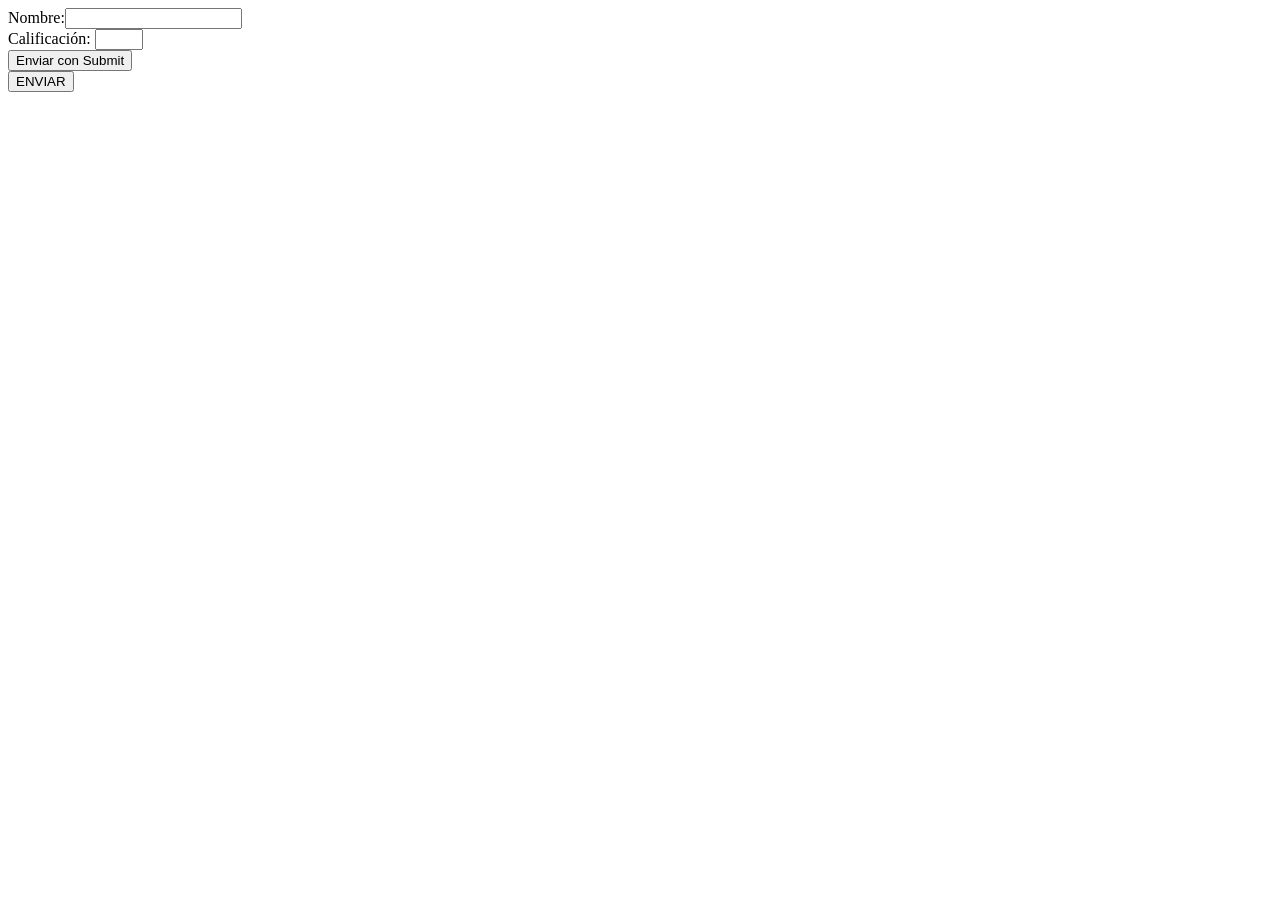
<file: ejemplosformularios/formulario00.html>
<!DOCTYPE html>
<html>
<head>
<meta charset="UTF-8">
<title> Formulario Básico</title>   
</head>
<body>
<form action="procesar00.php"  method="POST">
 Nombre:<input name="nombre" type="text"><br>
 Calificación: <input  name="nota" type="number" min="1" max="10"><br>
 <input name="EnviarS"   value="Enviar con Submit" type="submit"><br>
 <button name="EnviarB"  value="Enviar con Botón"> ENVIAR</button>
</form>
</body>    
</html>
</file>
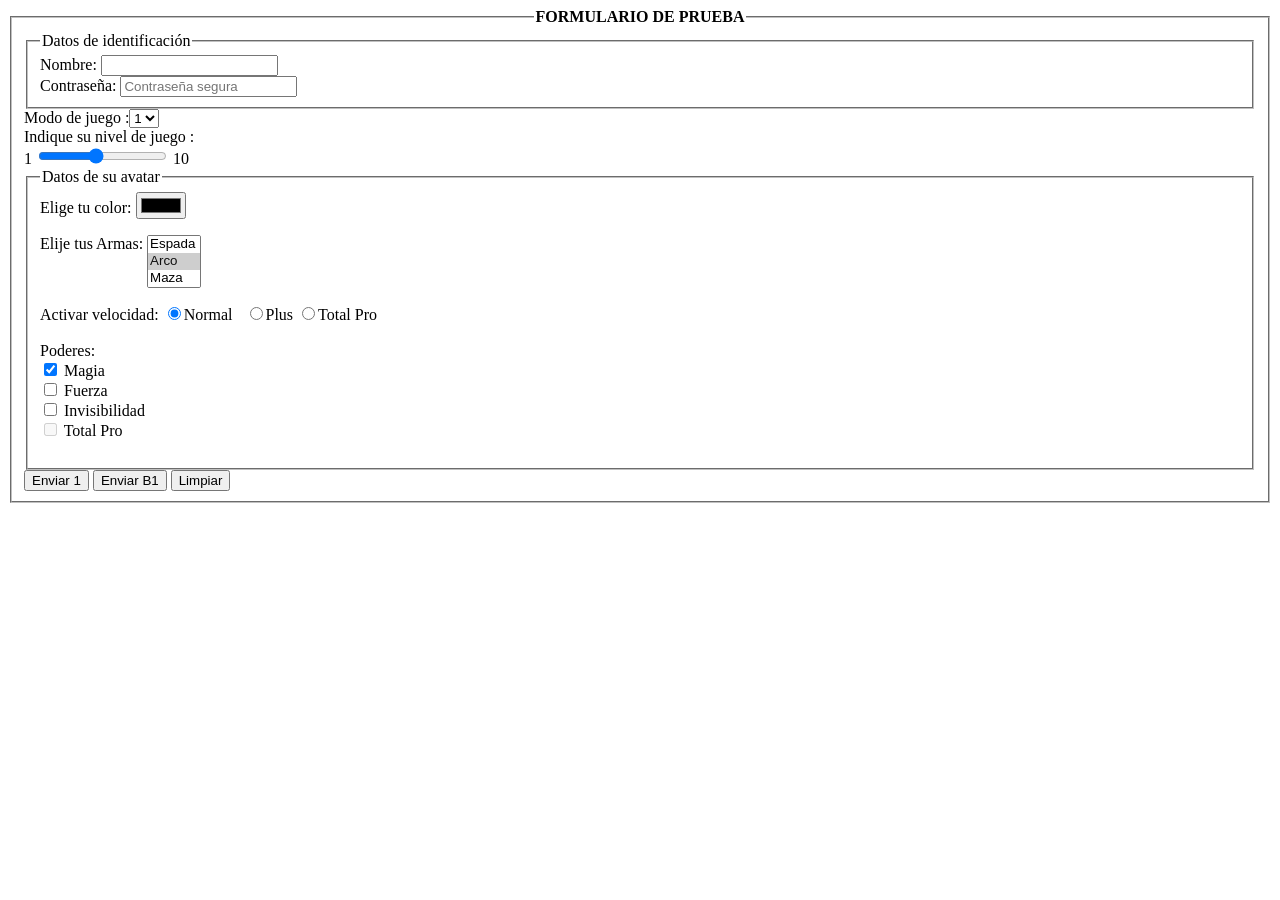
<file: ejemplosformularios/formulario01.html>
<!DOCTYPE html>
<html>
<head>
<meta charset="UTF-8">
<title>Ejemplo de formulario</title>
</head>
<body>
	<form method="post" action="procesar01.php">
		<fieldset>
			<legend style="text-align: center">
				<b>FORMULARIO DE PRUEBA</b>
			</legend>
			<fieldset>
				<legend>Datos de identificación</legend>
				Nombre: <input name="nombre"  type="text" required><br>
				Contraseña: <input name="clave" type="password" placeholder="Contraseña segura" size=20>
			</fieldset>


			Modo de juego :<select name="modo">
				<option>1</option>
				<option>2</option>
				<option>3</option>
			</select> <br> Indique su nivel de juego :<br>
            1 <input type="range" name="nivel" min="1" max="10" step="2"> 10<br>

			<fieldset>
				<legend>Datos de su avatar</legend>
				Elige tu color: <input type="color" name="tucolor"> <br>
				<p>
					Elije tus Armas: <select name="armas[]" size="3" multiple
						style="vertical-align: top;">
						<option value="ES">Espada</option>
						<option value="AR" selected="selected">Arco</option>
						<option value="MA">Maza</option>
						<option value="BA">Ballesta</option>
						<option>Lanza</option>
					</select>
				</p>

				Activar velocidad:
				<input name="velocidad" value="1" checked="checked" type=radio>Normal &nbsp;
				<input name="velocidad" value="2" type=radio>Plus
                <input name="velocidad" value="3" type=radio>Total Pro <br>
				 <br>
				Poderes:<br>
				 <input name="poderes[]" value="magia" type="checkbox" checked="checked"> Magia<br> 
				 <input name="poderes[]" value="fuerza" type="checkbox"> Fuerza<br>
				 <input name="poderes[]" value="invisibilidad" type="checkbox"> Invisibilidad<br>
				 <input name="poderes[]" value="super" type="checkbox" disabled> Total Pro<br> <br>
			</fieldset>
			<input type="submit" value="Enviar 1">
			<button name="B1" value="B100">Enviar B1</button>
			<input type="reset" value="Limpiar">
		</fieldset>
	</form>

</body>
</html>
</file>
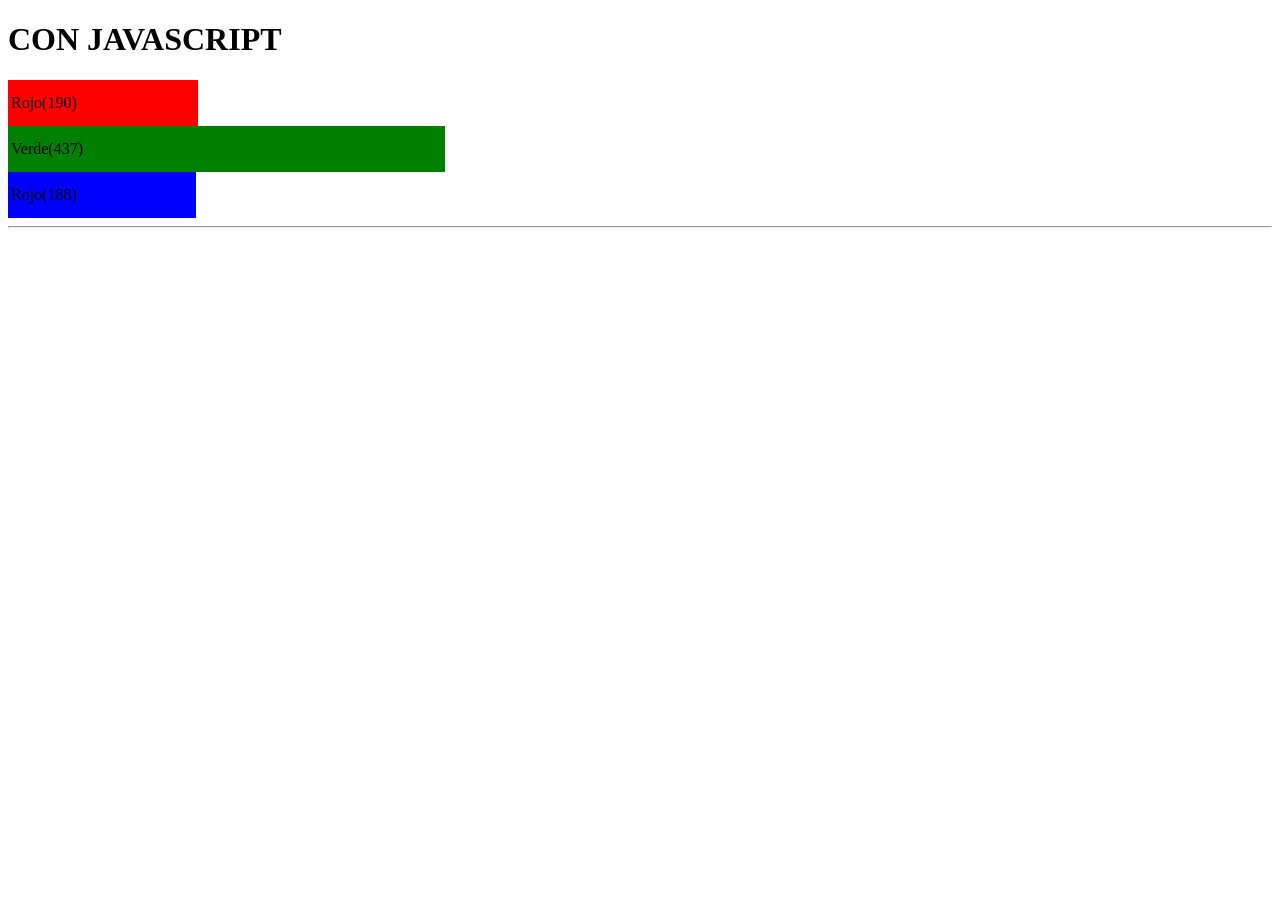
<file: soluciones01/07.html>
<!-- VERSION DONDE TODO ESTA GENERADO POR EL CLIENTE (Javascript)-->
<!DOCTYPE html>
<html>

<head>
	<meta charset="UTF-8">
	<style>
		table,
		td,
		th {
			border: 0px;
		}
	</style>
</head>
<script>
	// Función auxiliar
	function random_int(min, max) {
		return Math.floor((Math.random() * (max - min + 1)) + min);
	}
    // Modifica al longitud de la tabla aleatoriamente
	function generar() {
		var nred   = random_int(50, 500);
		var ngreen = random_int(50, 500);
		var nblue  = random_int(50, 500);
		document.getElementById("tred").width = nred;
		document.getElementById("tgreen").width = ngreen;
		document.getElementById("tblue").width = nblue;
		document.getElementById("vred").innerHTML = " Rojo(" + nred + ")";
		document.getElementById("vgreen").innerHTML = " Verde(" + ngreen + ")";
		document.getElementById("vblue").innerHTML = " Rojo(" + nblue + ")";
		// Se vuelve a llamar a los 2 segundos
		setTimeout(generar, 2000);

	}

</script>

<body onload="generar()">
	<h1> CON JAVASCRIPT </h1>

	<table style="background-color:red" id="tred">
		<tr>
			<td id="vred" height="40px"></td>
		</tr>
	</table>
	<table style="background-color:green" id="tgreen">
		<tr>
			<td id="vgreen" height="40px"></td>
		</tr>
	</table>
	<table style="background-color:blue" id="tblue">
		<tr>
			<td id="vblue" height="40px"></td>
		</tr>
	</table>

	<hr>
</body>

</html>
</file>
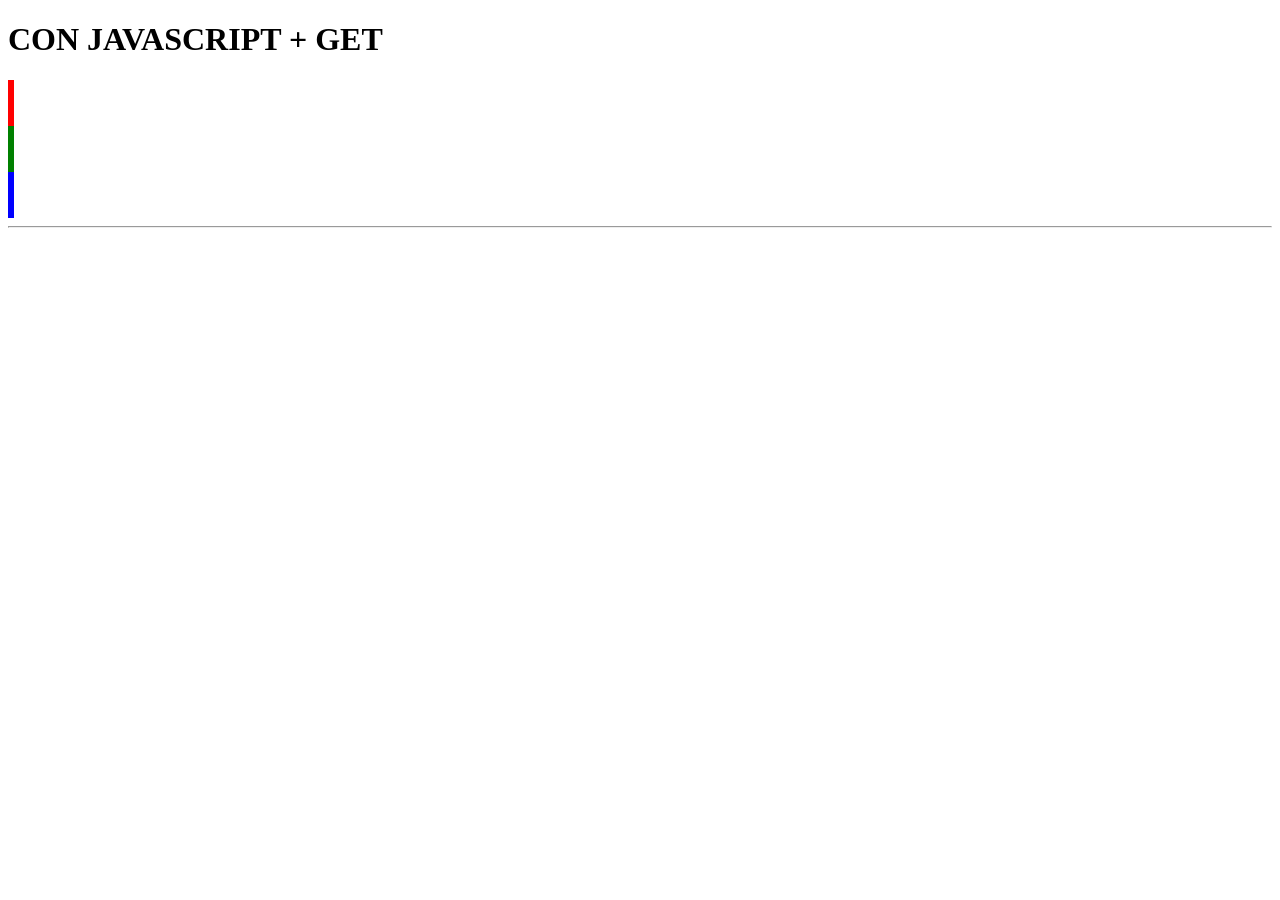
<file: soluciones01/07c.html>
<!-- VERSIÓN CLIENTE: PIDE DE AJAX LOS DATOS Y GENERA LA VISTA -->
<!DOCTYPE html>
<html>
<head>
<meta charset="UTF-8">
<style>
table, td, th {
	border: 0px;
}
</style>
</head>
<script>
	
  const cargardatos = async () => {
  const url = "07s.php";
  // Realizo la petición
  const res = await fetch(url);
  // Espero por los resultados
  var datos = await res.json();
  var nred  =  datos[0];
  var ngreen = datos[1];
  var nblue  = datos[2];
  document.getElementById("tred")  .width  =  nred; 
  document.getElementById("tgreen").width  =  ngreen;
  document.getElementById("tblue") .width  =  nblue;
  document.getElementById("vred") .innerHTML   = " Rojo("+nred+")";
  document.getElementById("vgreen").innerHTML  = " Verde("+ngreen+")";
  document.getElementById("vblue") .innerHTML  = " Rojo("+nblue+")";
  setTimeout (cargardatos,2000);
};
	
	
</script>
<body onload="cargardatos()">
	<h1> CON JAVASCRIPT + GET </h1>
   
    <table style="background-color:red" id="tred">
		<tr>
			<td  id="vred" height="40px"></td>
		</tr>
	</table>
   <table style="background-color:green" id="tgreen">
		<tr>
			<td id="vgreen"  height="40px"></td>
		</tr>
	</table>	
	<table style="background-color:blue"  id="tblue">
		<tr>
			<td  id= "vblue" height="40px"></td>
		</tr>
	</table>
   
<hr>
</body>
</html>
</file>
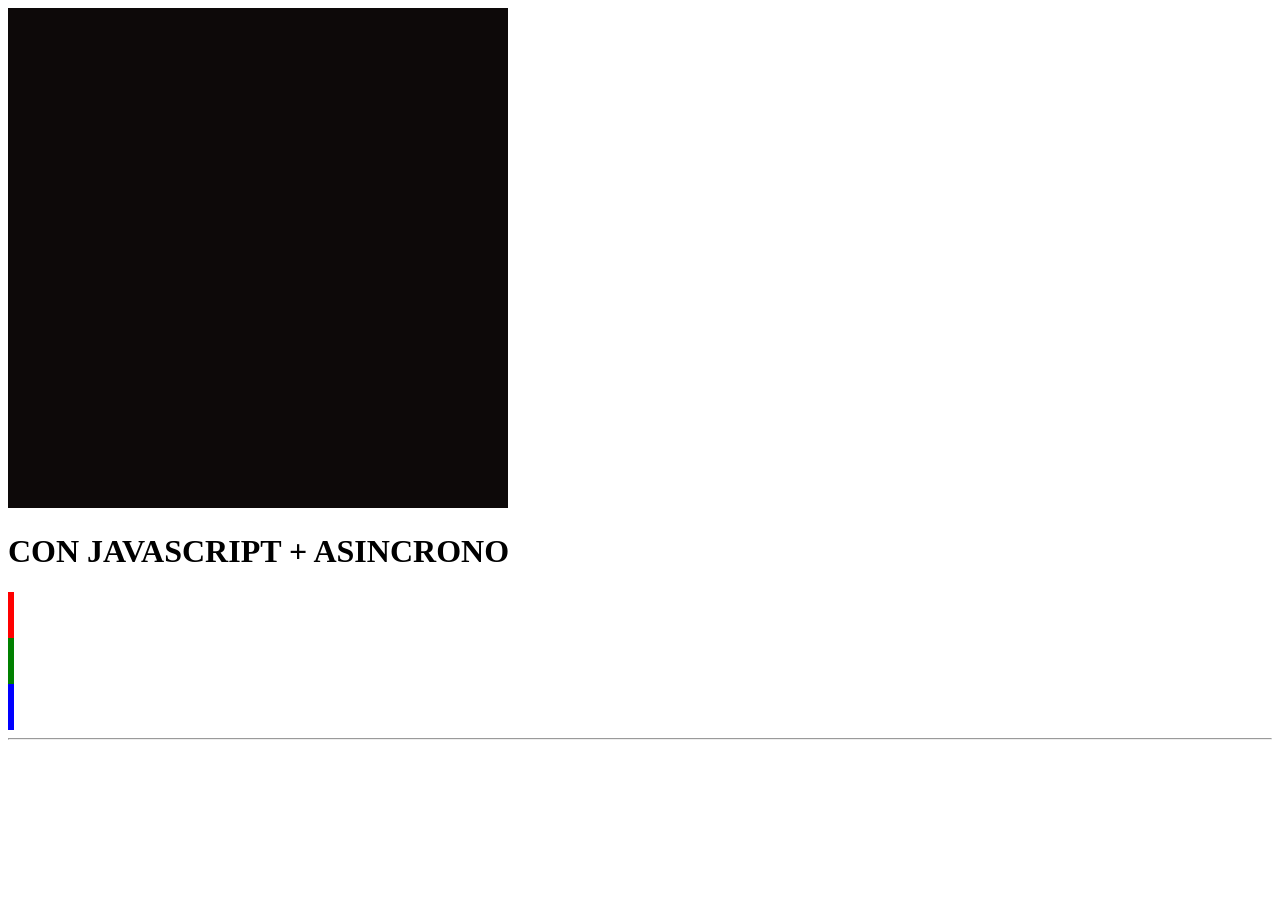
<file: soluciones01/07cCamva.html>
<!-- VERSIÓN CLIENTE: PIDE DE AJAX LOS DATOS Y GENERA LA VISTA -->
<!DOCTYPE html>
<html>
<head>
<meta charset="UTF-8">
<style>
table, td, th {
	border: 0px;
}
</style>
</head>


<style>
  canvas {
      width: 500px;
      height: 500px;
      background-color: #0D0909;
  }
</style>




<script>
	
  const cargardatos = async () => {
  const url = "07s.php";
  // Realizo la petición
  const res = await fetch(url);
  // Espero por los resultados
  var datos = await res.json();
  var nred  =  datos[0];
  var ngreen = datos[1];
  var nblue  = datos[2];
  document.getElementById("tred")  .width  =  nred; 
  document.getElementById("tgreen").width  =  ngreen;
  document.getElementById("tblue") .width  =  nblue;
  document.getElementById("vred") .innerHTML   = " Rojo("+nred+")";
  document.getElementById("vgreen").innerHTML  = " Verde("+ngreen+")";
  document.getElementById("vblue") .innerHTML  = " Rojo("+nblue+")";
  setTimeout (cargardatos,2000);
};
	
	
</script>
<body onload="cargardatos()">

  <canvas id="pizarra"></canvas>
	<h1> CON JAVASCRIPT + ASINCRONO </h1>
   
    <table style="background-color:red" id="tred">
		<tr>
			<td  id="vred" height="40px"></td>
		</tr>
	</table>
   <table style="background-color:green" id="tgreen">
		<tr>
			<td id="vgreen"  height="40px"></td>
		</tr>
	</table>	
	<table style="background-color:blue"  id="tblue">
		<tr>
			<td  id= "vblue" height="40px"></td>
		</tr>
	</table>
   
<hr>


<script>
  //======================================================================
  // VARIABLES
  //======================================================================
  let miCanvas = document.querySelector('#pizarra');
  let lineas = [];
  let correccionX = 0;
  let correccionY = 0;
  let pintarLinea = false;
  // Marca el nuevo punto
  let nuevaPosicionX = 0;
  let nuevaPosicionY = 0;

  let posicion = miCanvas.getBoundingClientRect()
  correccionX = posicion.x;
  correccionY = posicion.y;

  miCanvas.width = 500;
  miCanvas.height = 500;

  //======================================================================
  // FUNCIONES
  //======================================================================

  /**
   * Funcion que empieza a dibujar la linea
   */
  function empezarDibujo () {
      pintarLinea = true;
      lineas.push([]);
  };

  /**
   * Funcion que guarda la posicion de la nueva línea
   */
  function guardarLinea() {
      lineas[lineas.length - 1].push({
          x: nuevaPosicionX,
          y: nuevaPosicionY
      });
  }

  /**
   * Funcion dibuja la linea
   */
  function dibujarLinea (event) {
      event.preventDefault();
      if (pintarLinea) {
          let ctx = miCanvas.getContext('2d')
          // Estilos de linea
          ctx.lineJoin = ctx.lineCap = 'round';
          ctx.lineWidth = 10;
          // Color de la linea
          ctx.strokeStyle = '#fff';
          // Marca el nuevo punto
          if (event.changedTouches == undefined) {
              // Versión ratón
              nuevaPosicionX = event.layerX;
              nuevaPosicionY = event.layerY;
          } else {
              // Versión touch, pantalla tactil
              nuevaPosicionX = event.changedTouches[0].pageX - correccionX;
              nuevaPosicionY = event.changedTouches[0].pageY - correccionY;
          }
          // Guarda la linea
          guardarLinea();
          // Redibuja todas las lineas guardadas
          ctx.beginPath();
          lineas.forEach(function (segmento) {
              ctx.moveTo(segmento[0].x, segmento[0].y);
              segmento.forEach(function (punto, index) {
                  ctx.lineTo(punto.x, punto.y);
              });
          });
          ctx.stroke();
      }
  }

  /**
   * Funcion que deja de dibujar la linea
   */
  function pararDibujar () {
      pintarLinea = false;
      guardarLinea();
  }

  //======================================================================
  // EVENTOS
  //======================================================================

  // Eventos raton
  miCanvas.addEventListener('mousedown', empezarDibujo, false);
  miCanvas.addEventListener('mousemove', dibujarLinea, false);
  miCanvas.addEventListener('mouseup', pararDibujar, false);

  // Eventos pantallas táctiles
  miCanvas.addEventListener('touchstart', empezarDibujo, false);
  miCanvas.addEventListener('touchmove', dibujarLinea, false);

</script>

</body>
</html>
</file>
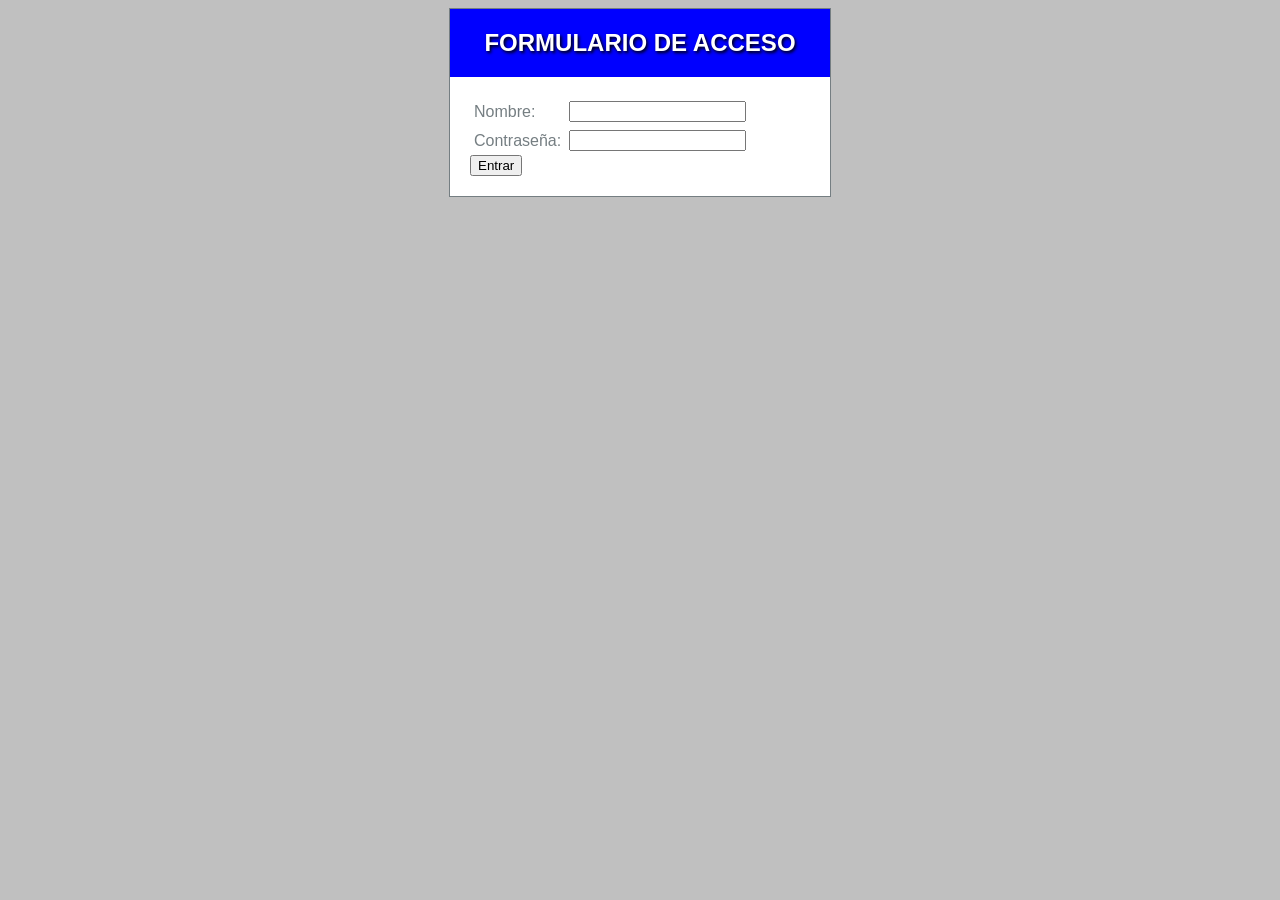
<file: soluciones04/01.html>
<!DOCTYPE html>
<html>
<head>
<meta charset="UTF-8">
<link href="default.css" rel="stylesheet" type="text/css" />
</head>
<body>
	<div id="container" style="width: 380px;">
		<div id="header">
			<h1>FORMULARIO DE ACCESO</h1>
		</div>

		<div id="content">

			<form name='entrada' method="get" action="01.php">
				<table  style="border: node; ">
					<tr>
						<td>Nombre:</td>
						<td><input type="text" name="nombre" size="20"></td>
					</tr>
					<tr>
						<td>Contraseña:</td>
						<td><input type="password" name="clave" size="20"></td>
					</tr>
				</table>
				<input type="submit" name="orden" value="Entrar">
			</form>
		</div>
	</div>
</body>
</html>
</file>
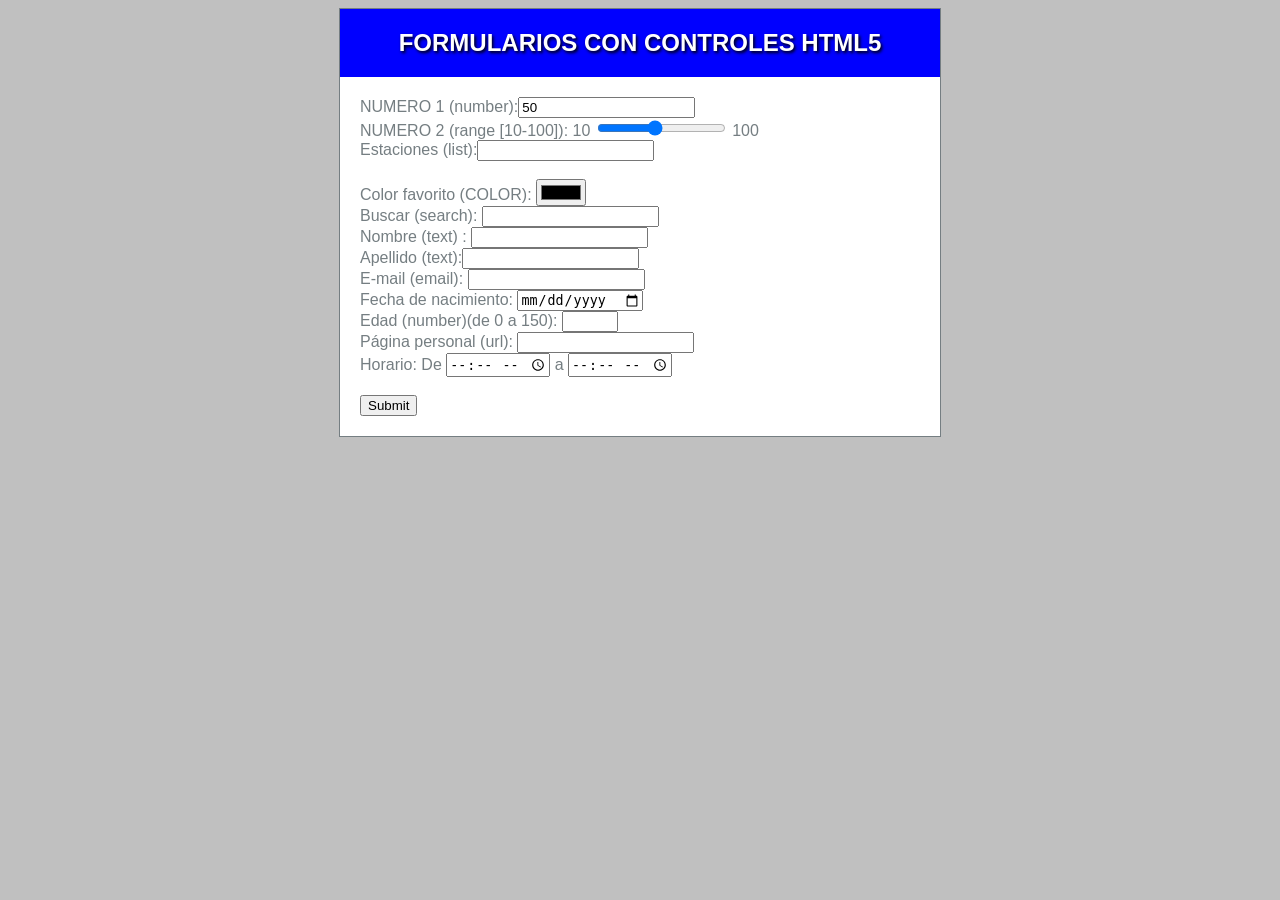
<file: soluciones04/03.html>
<!DOCTYPE html>
<html>
<head>
<meta charset="UTF-8">
<link href="default.css" rel="stylesheet" type="text/css" />
</head>
<body>
	<div id="container"  style="width: 600px;">
		<div id="header">
			<h1>FORMULARIOS CON CONTROLES HTML5</h1>
		</div>

		<div id="content">
			<form autocomplete="on" action="03.php">
	

				NUMERO 1 (number):<input type="number" name="numero1" value="50" /><br>
				NUMERO 2 (range [10-100]): 10 <input type="range" name="numero2"  min="10" max="100" value="50" /> 100
	            <br>
				Estaciones (list):<input list="estaciones" name="estacion">
				<datalist id="estaciones">
					<option value="Primavera">
					<option value="Verano">
					<option value="Otoño">
					<option value="Invierno">
				</datalist><br>
				<br /> Color favorito (COLOR):
				<input type="color"name="colorFavorito"> <br />
				 Buscar (search): <input type="search" name="busca"> <br /> 
				 Nombre (text) : <input type="text" name="nombre"> <br />
				 Apellido (text):<input type="text" name="apellido"> <br /> 
				 E-mail (email): <input type="email" name="email" autocomplete="off"> <br />
				Fecha de nacimiento: <input type="date" name="fecha"> <br /> 
				Edad (number)(de 0 a 150): <input type="number" name="edad" min="0" max="150"> <br /> 
				Página personal (url): <input type="url" name="paginaPersonal"> <br>
				Horario: De <input type="time" name="horaEntrada"> a <input type="time" name="horaSalida">
				<br /> 
				
				<br /> <input type="submit">
				
			</form>

		</div>
	</div>
</body>
</html>
</file>
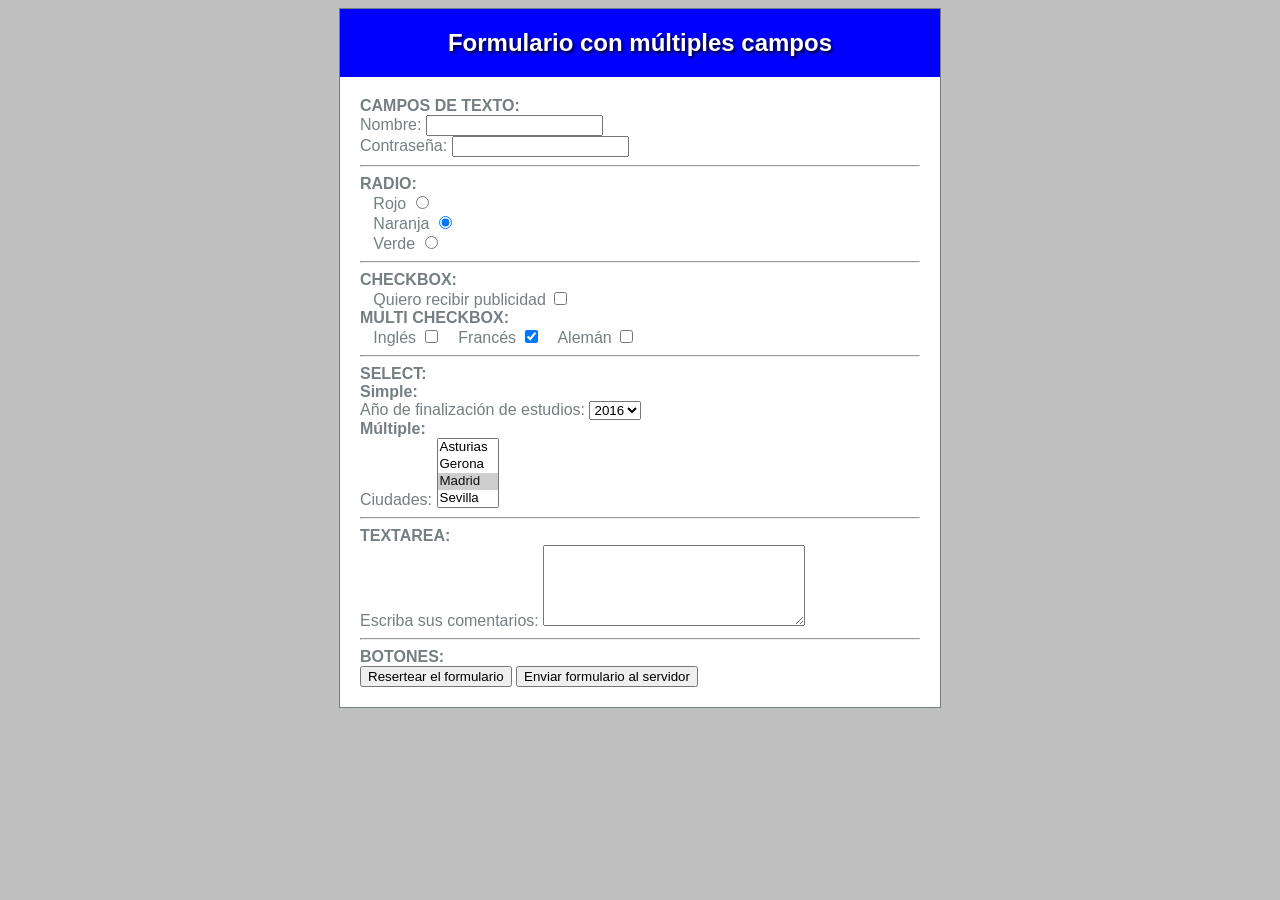
<file: soluciones04/04.html>
<!DOCTYPE html>
<html>
<head>
<meta charset="UTF-8">
<link href="default.css" rel="stylesheet" type="text/css" />
</head>
<body>
	<div id="container" style="width: 600px;">
		<div id="header">
			<h1>Formulario con múltiples campos</h1>
		</div>

		<div id="content">
			<form name="f1" action="04.php" method="get">
				<b>CAMPOS DE TEXTO:</b> <br /> Nombre: <input type="text"
					name="txtNombre" /> <br /> Contraseña: <input
					type="password" name="pswClave" /> <br />
				<hr />
				<b>RADIO:</b> <br /> &nbsp;&nbsp;
				 Rojo <input type="radio" value="Rojo" name="rdSemaforo" /> <br /> &nbsp;&nbsp;
				 Naranja <input type="radio" value="Naranja" name="rdSemaforo" checked="checked" />
				<br /> &nbsp;&nbsp; 
				 Verde <input type="radio" value="Verde" name="rdSemaforo" /> <br />
				<hr />
				<b>CHECKBOX:</b> <br /> &nbsp;&nbsp; Quiero recibir publicidad <input
					type="checkbox" name="cbPublicidad" value="Publicidad" /> <br />
				<b>MULTI CHECKBOX:</b> <br />
				<!-- Se declara el nombre terminado en [] para tratarlo en PHP como un array -->
				&nbsp;&nbsp; <label>Inglés</label> <input type="checkbox"
					name="cbIdioma[]" value="English" /> &nbsp;&nbsp; Francés <input
					type="checkbox" name="cbIdioma[]" checked="checked"
					value="Français" /> &nbsp;&nbsp; Alemán <input type="checkbox"
					name="cbIdioma[]" value="Deutch" />
				<hr />
				<b>SELECT: </b> <br /> <b>Simple:</b> <br /> Año de finalización
				de estudios: <select name="selAnioFinEstudios">
					<option value="2015">2015</option>
					<option value="2016" selected="selected">2016</option>
					<option value="2017">2017</option>
					<option value="2018">2018</option>
					<option value="2019">2019</option>
					<option value="2020">2020</option>
				</select>
				
				
				 <br /> <b>Múltiple:</b> <br /> Ciudades:
				<!-- Se declara el nombre terminado en [] para tratarlo en PHP como un array -->
				<select name="selCodigosPostales[]" multiple="multiple">
					<option value="33">Asturias</option>
					<option value="17">Gerona</option>
					<option value="28" selected="selected">Madrid</option>
					<option value="41">Sevilla</option>
					<option value="50" selected="selected">Zaragoza</option>
				</select> <br />
				<hr />
				<b>TEXTAREA:</b> <br /> Escriba sus comentarios:
				<textarea name="txaComentarios" rows="5" cols="30"
				 placeholder="Introduzca su comentario">

				</textarea>
				<hr />
				<b>BOTONES:</b> <br /> 
				 <input type="reset"   value="Resertear el formulario" />
				 <input type="submit" value="Enviar formulario al servidor" />

			</form>
		</div>
	</div>
</body>
</html>
</file>
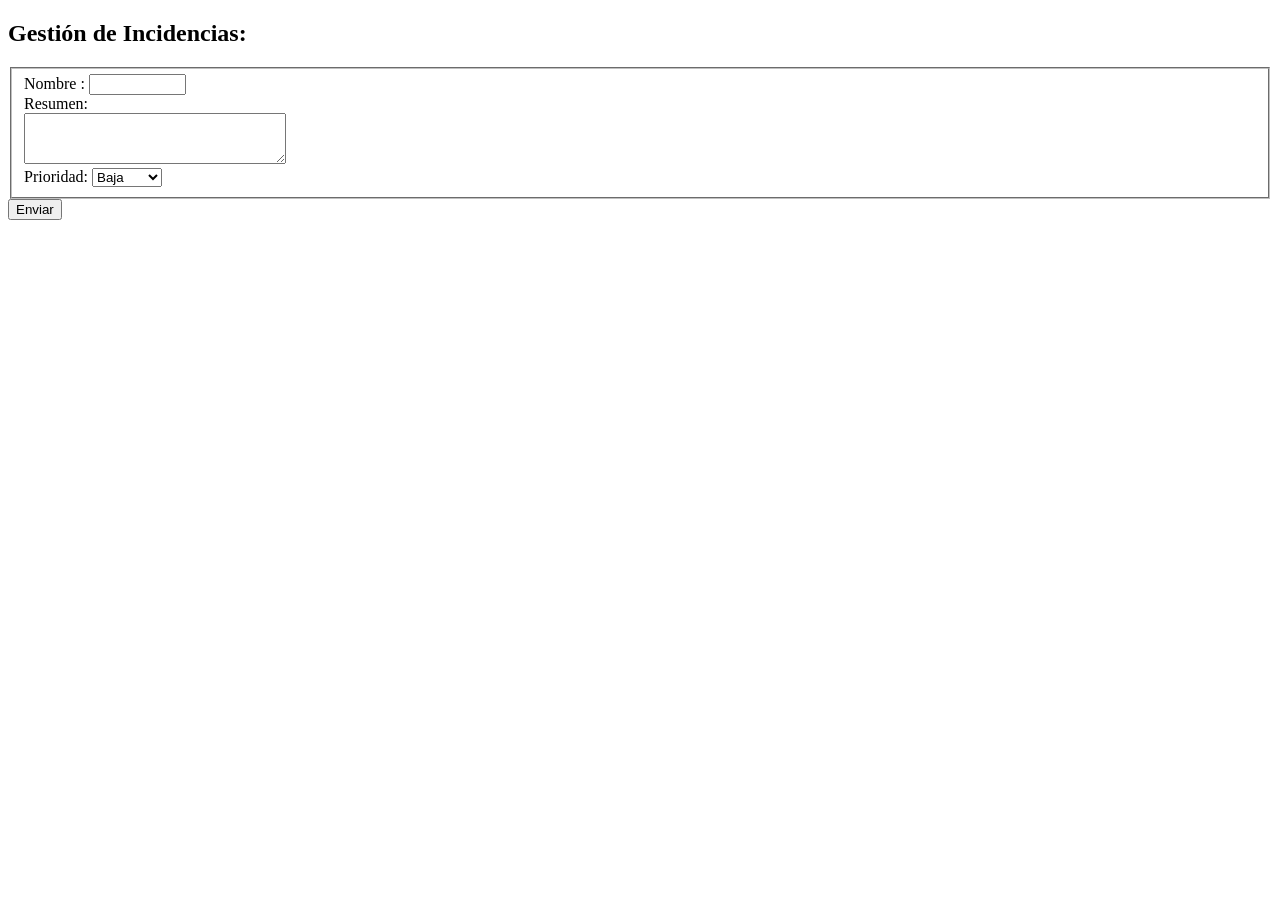
<file: exam/exam01-II/incidenciasform.html>
<!DOCTYPE html>
<html>
<head>
<meta charset="UTF-8">
<title>Gestión de Incidencias</title>
</head>
<body>
<h2> Gestión de Incidencias:</h2>
<form action="incidencias.php" method="post">
<fieldset>
Nombre : <input name="nombre" type="text" size="10"><br>
Resumen: <br>
<textarea name="resumen" rows="3" cols="30"></textarea><br>
Prioridad:
<select name="prioridad">
<option value="4" >Baja</option>
<option value="3" >Normal</option>
<option value="2" >Alta</option>
<option value="1" >Urgente</option>
</select>
</fieldset>
<input type="submit" value="Enviar">
</form>
</body>
</html>
</file>
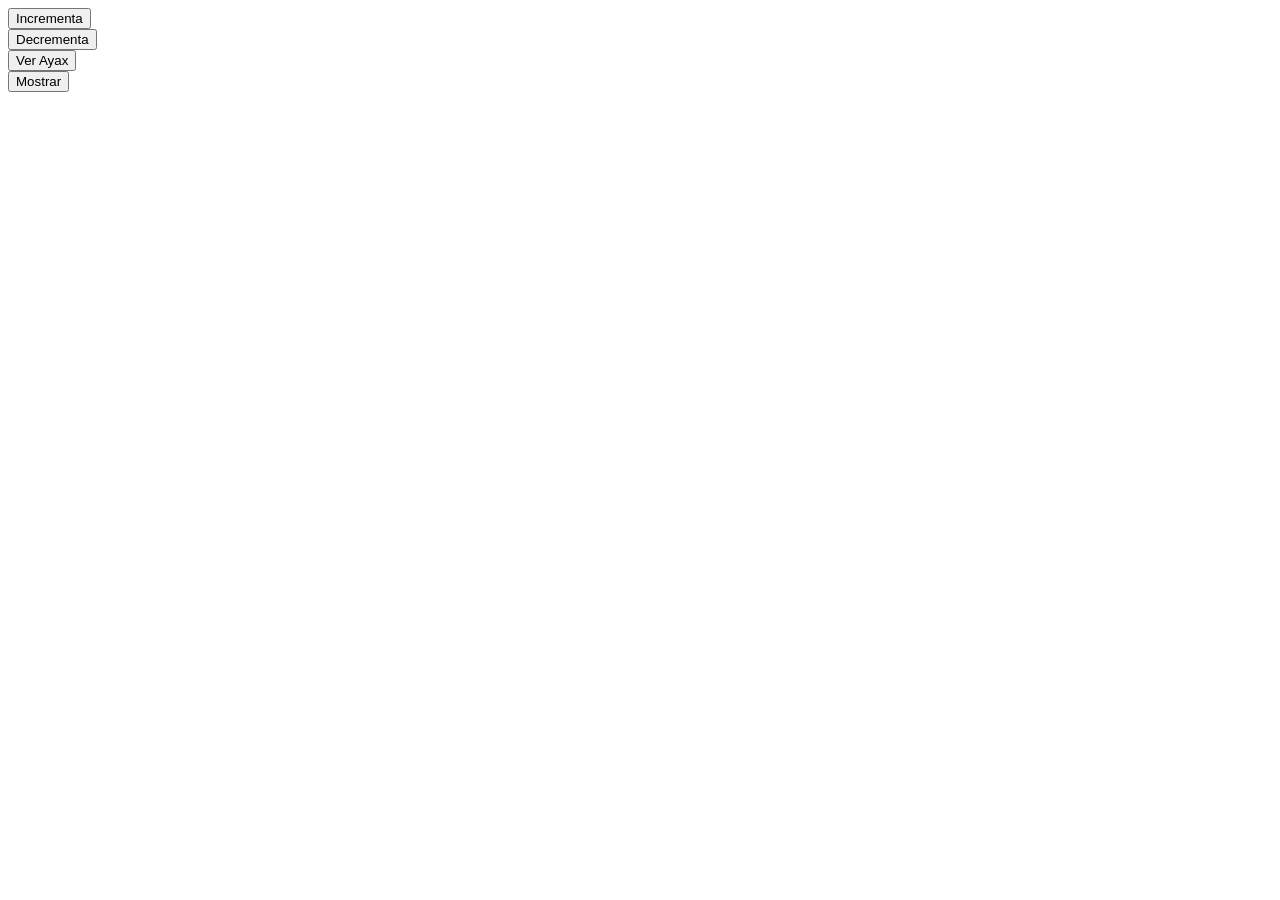
<file: Servicios_REST/Asincrono/cliente.html>
<!DOCTYPE html>
<html>
<head>
<meta charset="UTF-8">
<title>Pruebas AJAX</title>
<script type="text/javascript" src="funciones.js"></script>

</script>
</head>
<body>
<!-- Javascript llama directamente al php con AJAX-->
<button name="suma"   onclick="enviarmas()"   >Incrementa </button><br>
<button name="resta"  onclick="enviarmenos()" >Decrementa </button><br>
<button name="ver"    onclick="ver()" >Ver Ayax </button><br>
<!--  El navegador carga un nueva página pasandole parámetros -->
<form action="servidor.php?oper=ver" method='POST'>
<button >Mostrar </button>
</form>

</body>
</html>
</file>
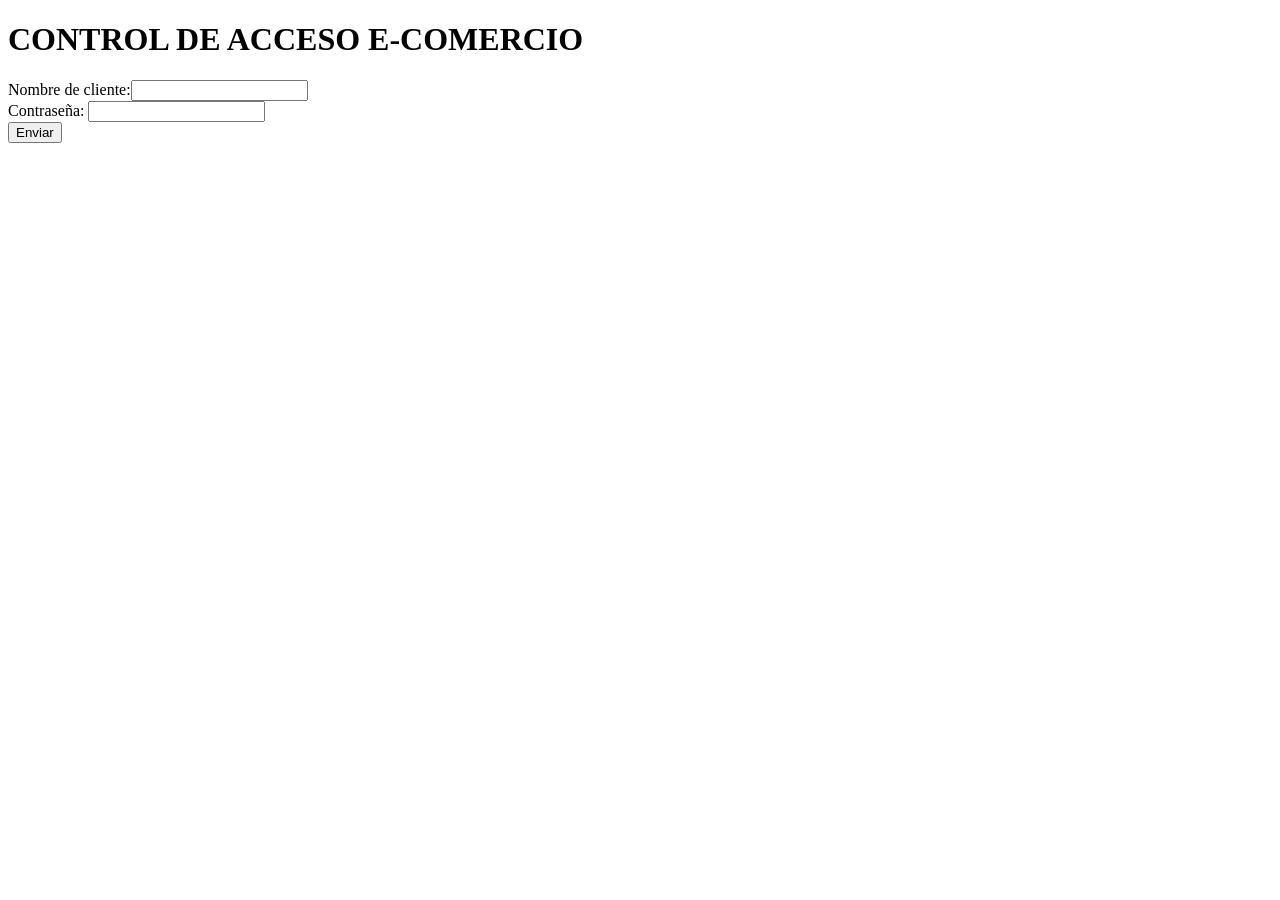
<file: soluciones09/ControlDB-I/acceso.html>
<!DOCTYPE html PUBLIC "-//W3C//DTD HTML 4.01 Transitional//EN" "http://www.w3.org/TR/html4/loose.dtd">
<html>
<head>
<meta http-equiv="Content-Type" content="text/html; charset=UTF-8">
<title>PEDIDOS DE CLIENTES</title>
</head>
<body>
 	 <h1> CONTROL DE ACCESO E-COMERCIO</h1>
      <form action="controlpedidos.php" method="GET">  
         Nombre de cliente:<input type="text" name="nombre"><br>  
         Contraseña:       <input type="password" name="clave"><br>  
         <input type="submit" value="Enviar">  
      </form>  
</body>
</html>
</file>
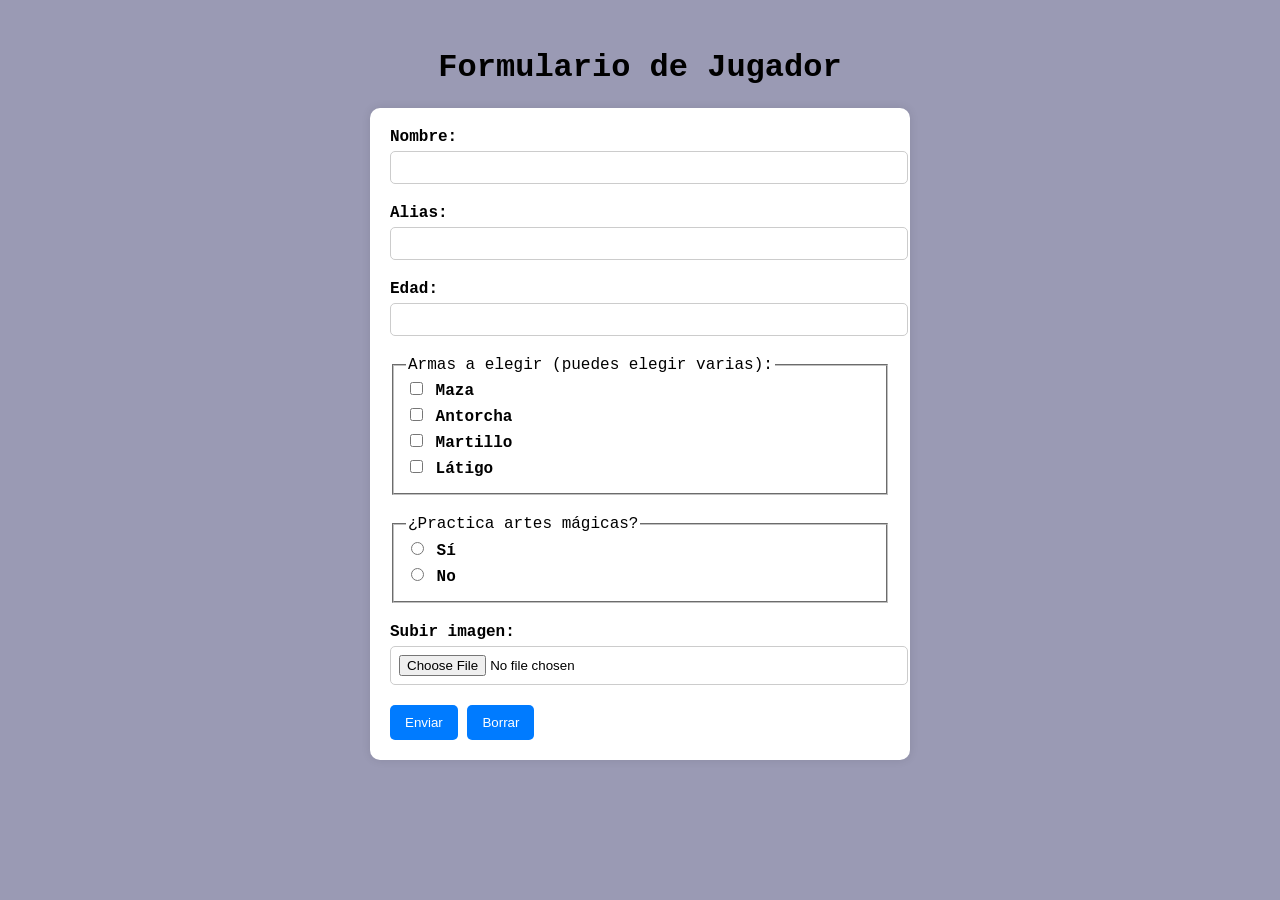
<file: tareas/subirdatosjugador/captura.html>
<!DOCTYPE html>
<html lang="es">
<head>
    <meta charset="UTF-8">
    <meta name="viewport" content="width=device-width, initial-scale=1.0">
    <title>Formulario de Jugador</title>
    <style>
        body {
    
            background-color: #9a9ab4;
            padding: 20px;
            font-family: "Lucida Console", "Courier New", monospace;
        }

        form {
            background-color: #fff;
            padding: 20px;
            border-radius: 10px;
            box-shadow: 0 0 10px rgba(0, 0, 0, 0.1);
            max-width: 500px;
            margin: 0 auto;
        }
        label {
            display: block;
            margin-bottom: 5px;
            font-weight: bold;
        }
        input[type="text"], input[type="number"], select, input[type="file"] {
            width: 100%;
            padding: 8px;
            margin-bottom: 20px;
            border: 1px solid #ccc;
            border-radius: 5px;
        }
        .weapons-options, .magic-options {
            margin-bottom: 20px;
        }
        button {
            background-color: #007BFF;
            color: #fff;
            padding: 10px 15px;
            border: none;
            border-radius: 5px;
            cursor: pointer;
        }
        button:hover {
            background-color: #0056b3;
        }
        
        .titulo {
            text-align: center;
            font-family: "Lucida Console", "Courier New", monospace;
        }
    </style>
</head>
<body>

    <h1 class="titulo">Formulario de Jugador</h1>

    <form method="post" enctype="multipart/form-data">
        <!-- Nombre -->
        <label for="nombre">Nombre:</label>
        <input type="text" id="nombre" name="nombre" required>

        <!-- Alias -->
        <label for="alias">Alias:</label>
        <input type="text" id="alias" name="alias" required>

        <!-- Edad -->
        <label for="edad">Edad:</label>
        <input type="number" id="edad" name="edad" min="0" required>

        <!-- Armas a elegir -->
        <fieldset class="weapons-options">
            <legend>Armas a elegir (puedes elegir varias):</legend>
            <label><input type="checkbox" name="armas[]" value="Maza"> Maza</label>
            <label><input type="checkbox" name="armas[]" value="Antorcha"> Antorcha</label>
            <label><input type="checkbox" name="armas[]" value="Martillo"> Martillo</label>
            <label><input type="checkbox" name="armas[]" value="Látigo"> Látigo</label>
        </fieldset>

        <!-- Artes Mágicas -->
        <fieldset class="magic-options">
            <legend>¿Practica artes mágicas?</legend>
            <label><input type="radio" name="artes_magicas" value="si" required> Sí</label>
            <label><input type="radio" name="artes_magicas" value="no" required> No</label>
        </fieldset>

        <!-- Subir imagen -->
        <input type="hidden" name="MAX_FILE_SIZE" value="50000" />
        <label for="imagen">Subir imagen:</label>
        <input type="file" id="imagen" name="imagen" accept="image/png">
        

        <!-- Botón de envío -->
        <button type="submit">Enviar</button>
        <button type="reset">Borrar</button>
        
    </form>

</body>
</html>
</file>
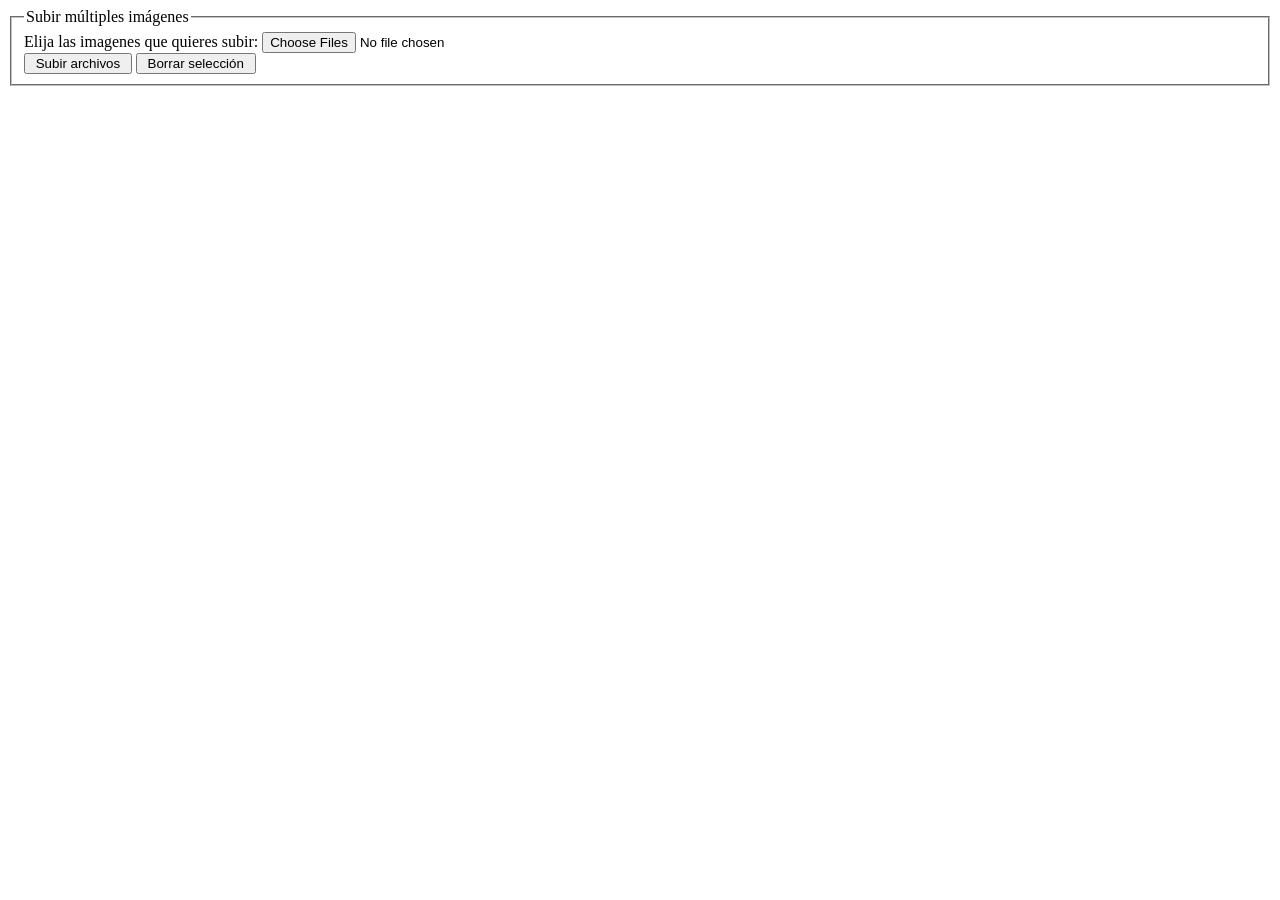
<file: tareas/subirMultiplesficheros/selectmultiple.html>
<!DOCTYPE html>
<html><head>
<meta http-equiv="content-type" content="text/html; charset=UTF-8">
  <meta charset="UTF-8">
  <title>SUBIR FICHEROS</title>
</head>
<body>
<div>
<form enctype="multipart/form-data" method="post" action="guardarimgmultiple.php">
  <fieldset>
    <legend>Subir múltiples imágenes</legend>
    <label>Elija las imagenes que quieres subir:</label> 
    <!--  200Kbytes -->
    <input type="hidden" name="MAX_FILE_SIZE" value="200000"> 
    <input name="archivos[]" type="file" accept="image/png, image/jpeg" multiple=""> <br>
    <input type="submit" value=" Subir archivos ">
    <input type="reset" value=" Borrar selección ">
  </fieldset>
</form>
</div>

</body></html>
</file>
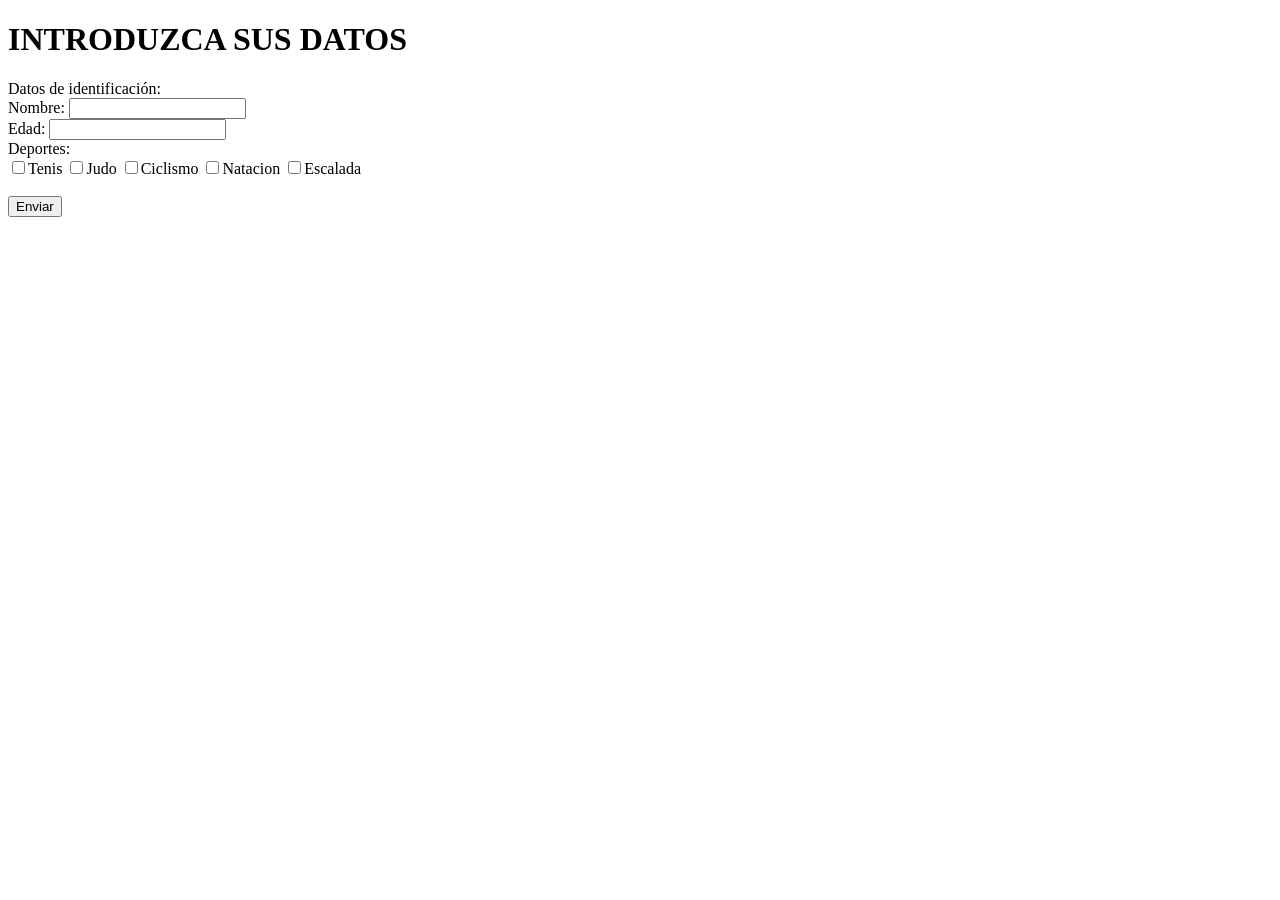
<file: repaso/ejercicios/FormularioYSesion/clubformulario.html>
<!DOCTYPE html>
<html lang="es">
<head>
    <meta charset="UTF-8">
    <meta name="viewport" content="width=device-width, initial-scale=1.0">
    <title>Eje01</title>
</head>
<body>
    <h1>INTRODUZCA SUS DATOS</h1>
    Datos de identificación:<br>
    <form action="prodatos.php" method="get">
        Nombre: <input type="text" name="nombre" ><br>
        Edad: <input type="number" name="edad" ><br>
        Deportes: <br>
        <input type="checkbox" name="deportes[]" value="Tenis">Tenis
        <input type="checkbox" name="deportes[]" value="Judo">Judo
        <input type="checkbox" name="deportes[]" value="Ciclismo">Ciclismo
        <input type="checkbox" name="deportes[]" value="Natacion">Natacion
        <input type="checkbox" name="deportes[]" value="Escalada">Escalada <br><br>
        <input type="submit" value="Enviar">
    </form>
</body>
</html>
</file>
<file: soluciones04/default.css>
body {
  background: silver;
  text-align: justify;
  font-family: Tahoma, Geneva, sans-serif;
  font-size: 16px;
  color: #757E82;
}

#container {
  margin: 0 auto;
  width: 500px;
  background:#fff;
  border: solid 1px;
}

#header {
  background: blue;
  text-align: center;
  padding: 20px;
  color: white;
  text-shadow: black 0.1em 0.1em 0.2em;
}

#header h1 {
  font-size: 24px;
  margin: 0;
}
#header h2 {
  font-size: 20px;
  margin: 0;
}

#content {
  background: white;
  clear: left;
  padding: 20px;
}

#content h2 {
  color:#000;
  font-size: 160%;
  margin: 0 0 .5em;
}

li {
  padding: 18px;
}

a {
  color: #429;
  text-decoration: none;
}

table, th, td {
  border: none;
  border-collapse:collapse;
  padding: 4px;
}

#footer {
  color: white;
  background: blue;
  text-align: center;
  padding: 20px;
  margin: 0px;
  height: 1%;
}
</file>
